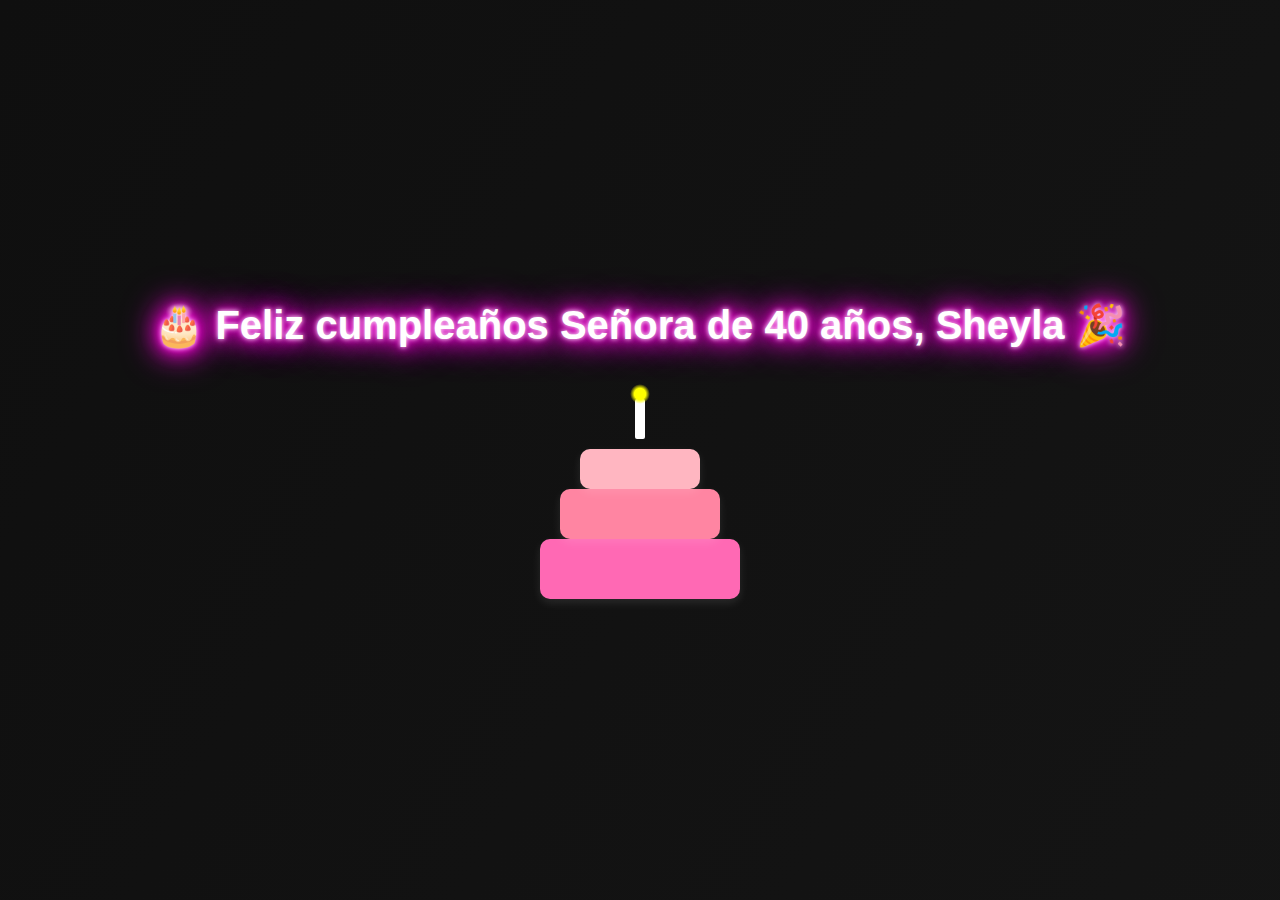
<file: index.html>
<!DOCTYPE html>
<html lang="es">
<head>
  <meta charset="UTF-8" />
  <meta name="viewport" content="width=device-width, initial-scale=1.0" />
  <title>Feliz Cumpleaños</title>
  <style>
    * {
      box-sizing: border-box;
      margin: 0;
      padding: 0;
    }

    body {
      height: 100vh;
      background: linear-gradient(120deg, #0f0f0f, #1a1a1a);
      background-size: 200% 200%;
      animation: bgAnimation 10s ease infinite;
      display: flex;
      flex-direction: column;
      justify-content: center;
      align-items: center;
      font-family: 'Segoe UI', sans-serif;
      overflow: hidden;
      text-align: center;
    }

    @keyframes bgAnimation {
      0% { background-position: 0% 50%; }
      50% { background-position: 100% 50%; }
      100% { background-position: 0% 50%; }
    }

    h1 {
      font-size: 2.5rem;
      max-width: 90%;
      margin-bottom: 50px;
      color: #fff;
      text-shadow:
        0 0 5px #fff,
        0 0 10px #ff00de,
        0 0 20px #ff00de,
        0 0 30px #ff00de,
        0 0 40px #ff00de;
      animation: neonBlink 1.5s ease-in-out infinite alternate;
    }

    @keyframes neonBlink {
      0% {
        text-shadow:
          0 0 5px #fff,
          0 0 10px #ff00de,
          0 0 20px #ff00de,
          0 0 30px #ff00de,
          0 0 40px #ff00de;
        opacity: 1;
      }
      100% {
        text-shadow:
          0 0 2px #fff,
          0 0 5px #ff00de,
          0 0 10px #ff00de,
          0 0 15px #ff00de,
          0 0 20px #ff00de;
        opacity: 0.85;
      }
    }

    .cake {
      position: relative;
      width: 200px;
      height: 200px;
      transform: scale(1);
      transition: transform 0.5s ease;
    }

    .cake:hover {
      transform: scale(1.05);
    }

    .layer {
      position: absolute;
      left: 50%;
      transform: translateX(-50%);
      border-radius: 10px;
      box-shadow: 0 4px 10px rgba(255, 255, 255, 0.1);
    }

    .layer1 {
      bottom: 0;
      width: 200px;
      height: 60px;
      background-color: #ff69b4;
    }

    .layer2 {
      bottom: 60px;
      width: 160px;
      height: 50px;
      background-color: #ff85a2;
    }

    .layer3 {
      bottom: 110px;
      width: 120px;
      height: 40px;
      background-color: #ffb6c1;
    }

    .candle {
      position: absolute;
      top: 0;
      left: 50%;
      width: 10px;
      height: 40px;
      background: #fff;
      border-radius: 2px;
      transform: translateX(-50%);
      z-index: 2;
    }

    .flame {
      position: absolute;
      top: -15px;
      left: 50%;
      width: 20px;
      height: 20px;
      background: radial-gradient(circle, #ff0 40%, transparent 70%);
      border-radius: 50%;
      transform: translateX(-50%);
      animation: flicker 0.2s infinite alternate;
    }

    @keyframes flicker {
      0% { transform: translateX(-50%) scale(1); opacity: 1; }
      100% { transform: translateX(-50%) scale(1.1); opacity: 0.8; }
    }

    @media (max-width: 600px) {
      h1 {
        font-size: 2rem;
      }

      .cake {
        transform: scale(0.8);
      }
    }
  </style>
  <script>
    setTimeout(() => {
      window.location.href = "galeria.html";
    }, 20000);
  </script>
</head>
<body>
  <h1>🎂 Feliz cumpleaños Señora de 40 años, Sheyla 🎉</h1>

  <div class="cake">
    <div class="layer layer1"></div>
    <div class="layer layer2"></div>
    <div class="layer layer3"></div>
    <div class="candle">
      <div class="flame"></div>
    </div>
  </div>
</body>
</html>
</file>
